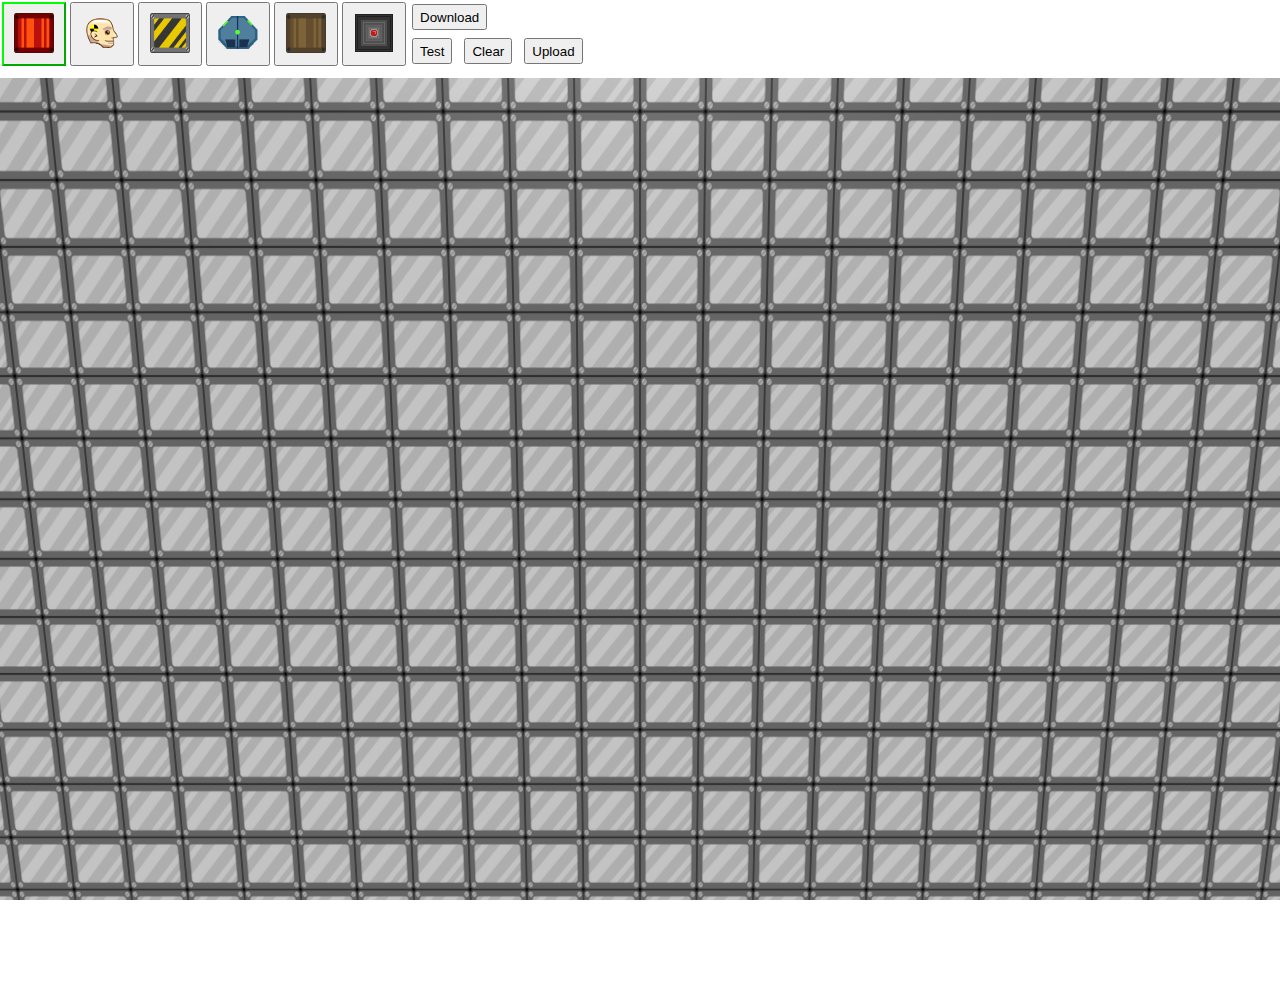
<file: editor.html>
<!DOCTYPE html>
<html>
  	<head>
      <meta http-equiv="Content-Type" content="text/html; charset=utf-8" />

		<link rel="shortcut icon" href="favicon.ico">
		<link rel="icon" type="image/png" href="favicon.png" sizes="32x32">

		<link rel="apple-touch-icon" sizes="180x180" href="apple-touch-icon.png">
		<meta name="msapplication-TileColor" content="#ffffff">
		<meta name="msapplication-TileImage" content="mstile-144x144.png">

      <title>Stupax - Level editor</title>

		<link href="https://fonts.googleapis.com/css?family=Crimson+Text" rel="stylesheet">

		<!-- FileSaver.js (https://github.com/eligrey/FileSaver.js) to save lavel files -->
		<script src="plugins/FileSaver.min.js"></script>

		<!-- jQuery to load level files -->
		<script src="plugins/jquery-3.1.1.min.js"></script>

    <!-- Engine files -->
		<script src="plugins/oimo.min.js"></script>
		<script src="plugins/babylon.custom.js"></script>

    <!-- RequireJS to load game files -->
		<script data-main="js/mainEditor" src="plugins/require.js"></script>

		<link rel="stylesheet" href="css\style.css" type="text/css" >
		<link rel="stylesheet" href="css\editor.css" type="text/css" >
   </head>
<body>
	<div class="div-tool-box">
		<button class="btn-mode active" mode="0" title="Platform"><img src="textures/block04.png"/></button>
		<button class="btn-mode" mode="1" title="Guy spawn"><img src="favicon.png"/></button>
		<button class="btn-mode" mode="2" title="Movable platform"><img src="textures/block03.png"/></button>
		<button class="btn-mode" mode="3" title="Finish"><img src="textures/door.png"/></button>
		<button class="btn-mode" mode="4" title="Box"><img src="textures/block02.png"/></button>
		<button class="btn-mode" mode="5" title="Emitter"><img src="textures/emitter.png"/></button>
		<div>
			<!--<button class="btn-action" id="btn-load">Load</button>-->
			<button class="btn-action" id="btn-download">Download</button>
			<!--<button class="btn-action" id="btn-show-publish-div">Publish</button>-->
			<br>
			<button class="btn-action" id="btn-test">Test</button>
			<button class="btn-action" id="btn-clear">Clear</button>
			<button class="btn-action" id="btn-upload">Upload</button>
		</div>
	</div>
	<div id="div-context-menu"></div>
	<span id="spanLog"></span>

	<div id="div-level-select" class="overlay"></div>

	<div id="div-publish" class="overlay">
		<label for="inTitle">Title:</label>
		<input type="text" name="inTitle" id="inTitle"/>
		<br/><br/>
		<label for="inAuthor">Author:</label>
		<input type="text" name="inAuthor" id="inAuthor"/>
		<br/>
		<button id="btn-publish">Publish</button>
	</div>

	<span id="spanLoadingInfo" style="display:None"></span>
	<input type="file" id="inputFile" accept=".txt" style="display:none">
  <canvas id="renderCanvas"></canvas>
</body>
</html>
</file>
